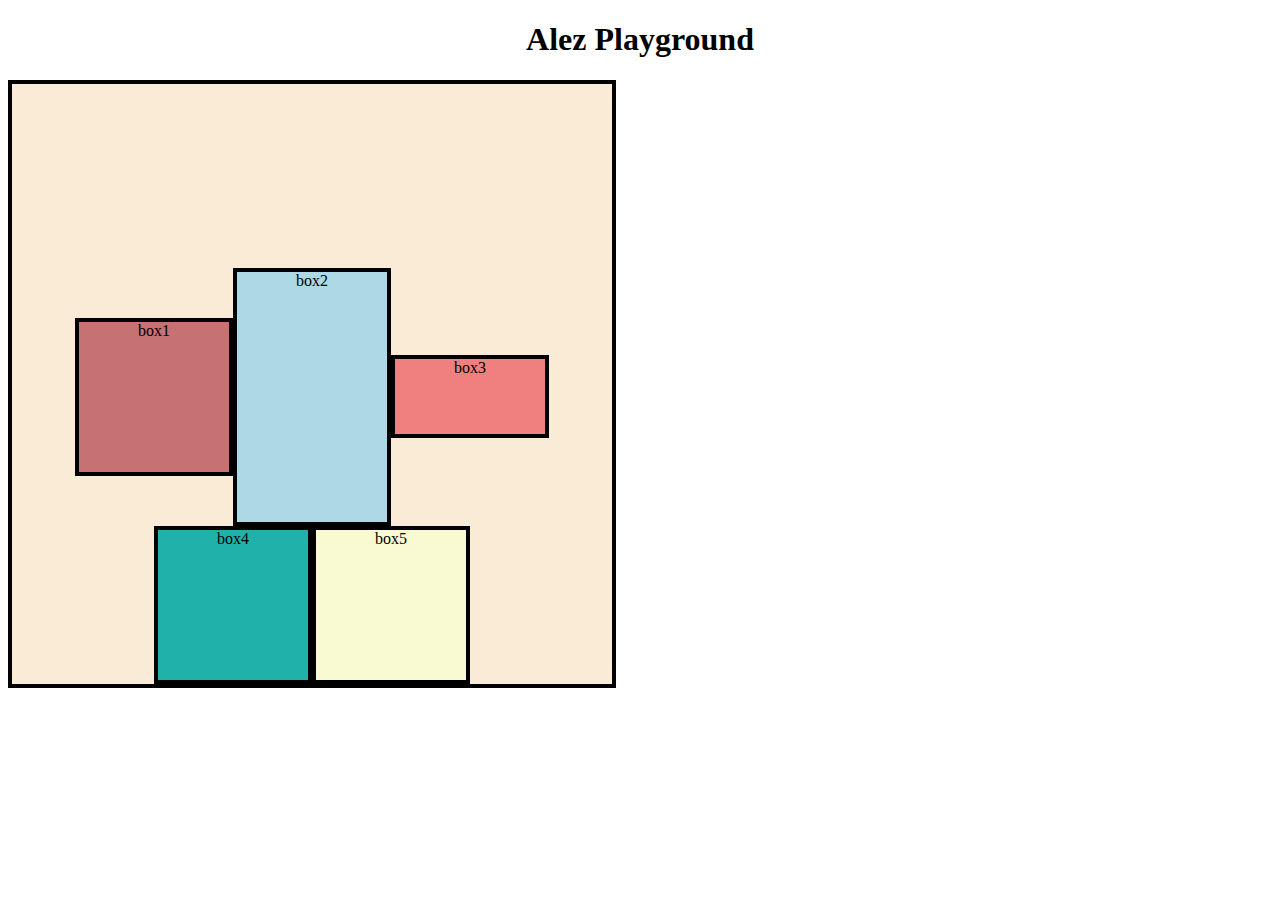
<file: Apna/Level IV/index.html>
<!DOCTYPE html>
<html lang="en">

<head>
    <meta charset="UTF-8">
    <meta name="viewport" content="width=device-width, initial-scale=1.0">
    <title>Document</title>
    <link rel="shortcut icon" href="/genetic-data-svgrepo-com.svg" type="image/x-icon">
    <style>
        * {
            text-align: center;
        }

        div { 
            border: 4px solid black;
            width: 150px;
            height: 150px;
            display: inline-block;
            
        }

        #container {
            height: 600px;
            width: 600px;
            background-color: antiquewhite; 
            display: flex;
            flex-direction: row;
            justify-content: center;
            flex-wrap: wrap;
            align-items: center;
            align-content:flex-end;
        }

        #box1 {
            background-color: #c77272;
        }

        #box2 {
            background-color: lightblue;
            height: 250px;
        }
        

        #box3 {
            background-color: lightcoral;
            height: 75px;
        }
        #box4 {
            background-color: lightseagreen;
        }
        #box5 {
            background-color: lightgoldenrodyellow;
        }
    </style> 
</head>

<body>
    <!-- 3:50:00 -->
    <!-- Flexbox
    Flexible Box Layout
    It is One-Dimensional layout method for arranging item in row or columns. -->
    <h1>Alez Playground</h1>
    <div id="container">
        <div id="box1">box1</div>
        <div id="box2">box2</div>
        <div id="box3">box3</div>
        <div id="box4">box4</div>
        <div id="box5">box5</div>
    </div>
<!-- 
        Flexbox Direction 
    It sets how flex items are placed in the flex container, along which axis and direction. 
    flex-direction : row;(Default)
    flex-direction : row-reverse;
    flex-direction : column;
    flex-direction : column-reverse;
-->
<!-- Flex Properties
for Flex Container
• justify-contennt : alignment along the main axis.
    flex-start/flex-end/center /space-evenly/space-around/space-between
• flex-wrap : nowrap / wrap/ wrap-reverse
• align-items : alignment along the cross axis.
• align-content : alignment of space between & around the content  -->


<!-- Flex properties 
for flex item
•  align-self : alignment of individual along the cross axis
•   flex-grow : how much a flex item will grow relative to the rest of the flex item if space is available
•   flex-shrink :  how much a flex item will shrink relative to the rest of the space is available.

 -->


</body>

</html>
</file>
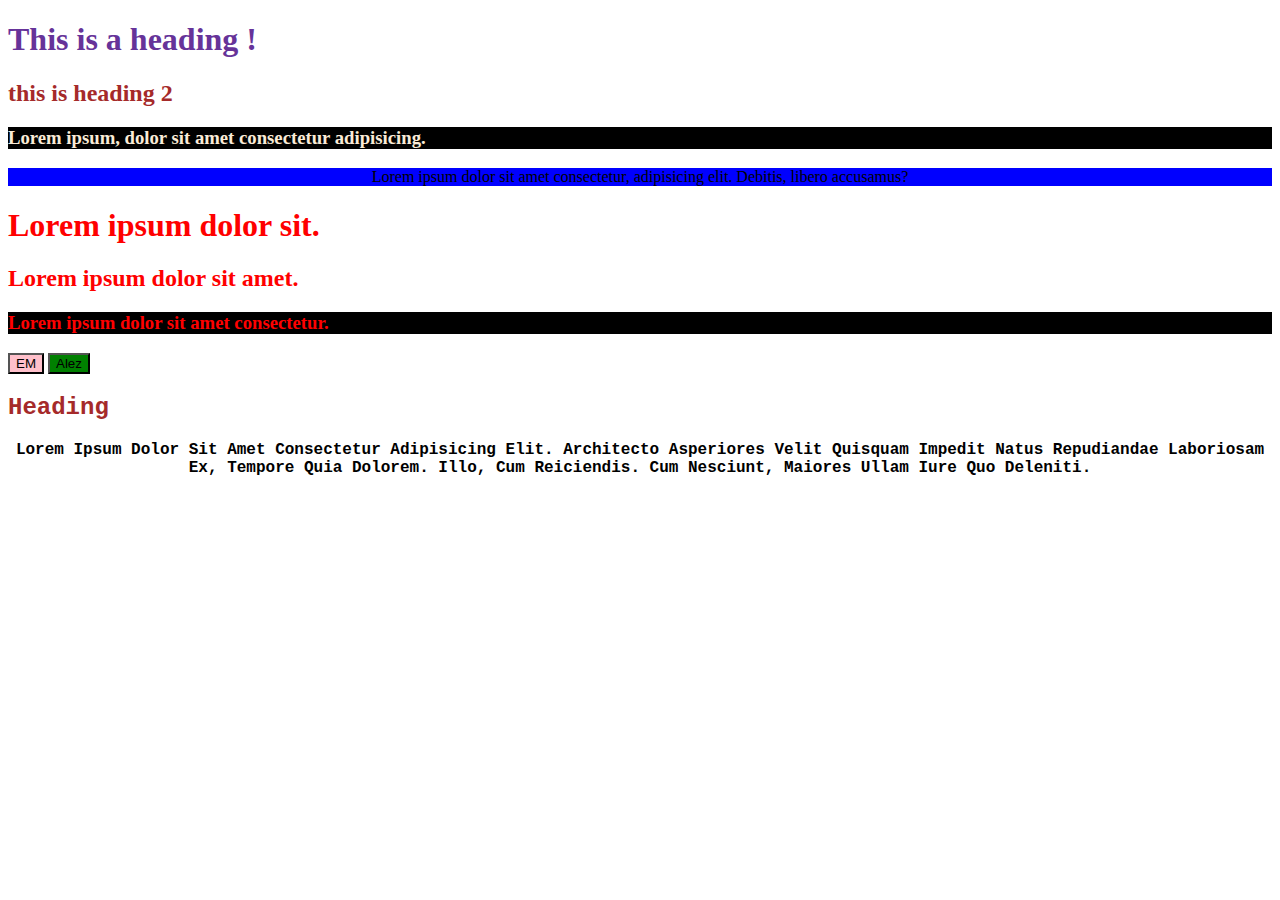
<file: Apna/Level-i/index.html>
<!DOCTYPE html>
<html lang="en">

<head>
    <meta charset="UTF-8">
    <meta name="viewport" content="width=device-width, initial-scale=1.0">
    <title>Level 1</title>
    <style>
        h2 {
            color: brown;
        }
        .Nm {
            background-color:rgb(0,0,255);
        }
    </style>
    <link rel="stylesheet" href="style.css">
</head>

<body>
    <!-- What is CSS ? -->
    <!-- Cascading style sheet -->
    <!-- it is a language that is used to discribe the style of a document  -->
    <!-- Level 1 -->
    <!-- How many type of CSS ? -->
    <!-- There is not a type of css there is a way how to include our css
    1. inline 
    2. using style tage in head
    3. linking css file
     -->
    <!-- This is inline css  -->
    <h1 style="color: rebeccapurple;">This is a heading !</h1>
    <!-- this is using style tag -->
    <h2> this is heading 2 </h2>
    <!-- this is linking wala process -->
    <h3>Lorem ipsum, dolor sit amet consectetur adipisicing.</h3>

    <!-- preference which css 
    inline has more prioity
then style and after that link
 -->
 <!-- Color system  -->
 <!-- RGB 
color : rgb(255,0,0)
color : rgb(0,0,255) -->

<!-- Hex (Hexadecimal)
color : #ff0000;
color : #00ff00; -->
<!-- Color pallet
#coolors -->
<!-- * Asterixse (in css * is universal selector)
# empercent  -->

<!-- Practice set  1--> 
<!-- Q1 -->
<div id="box">
    <p>Lorem ipsum dolor sit amet consectetur, adipisicing elit. Debitis, libero accusamus?</p>
</div>
<!-- Q2 -->
<h1 class="heading">Lorem ipsum dolor sit.</h1>
<h2 class="heading">Lorem ipsum dolor sit amet.</h2>
<h3 class="heading">Lorem ipsum dolor sit amet consectetur.</h3>
<!-- Q3 -->
<button class="Nm" style="background-color: pink;">EM</button>
<input class="Nm" type="button" value="Alez">
<!-- Stop at 1:17:26 -->
<!-- Started at 1:17:26 -->
<!-- 
text properties
text-align
text-align : left /right/center;
 -->
 <!--  text-decoration 
Decoration for element -->
<!-- font-weight 
 font weight say us how much dark or light our text is 
font-weight : normal / bold / bolder /lighter;
font-weight :100-900 -->
<!-- font-family
font-family: 'Courier New', Courier, monospace; -->
<!-- line-height 
line-height :2px \ line-height :2px -->
<!-- text-transform 
exxt-transfor : uppercase / lowercase capitalize / none -->
<div class="main">

 <h2>Heading</h2>
<p>Lorem ipsum dolor sit amet consectetur adipisicing elit. Architecto asperiores velit quisquam impedit natus repudiandae laboriosam ex, tempore quia dolorem. Illo, cum reiciendis. Cum nesciunt, maiores ullam iure quo deleniti.</p>
</div>


</body>
 
</html>
</file>
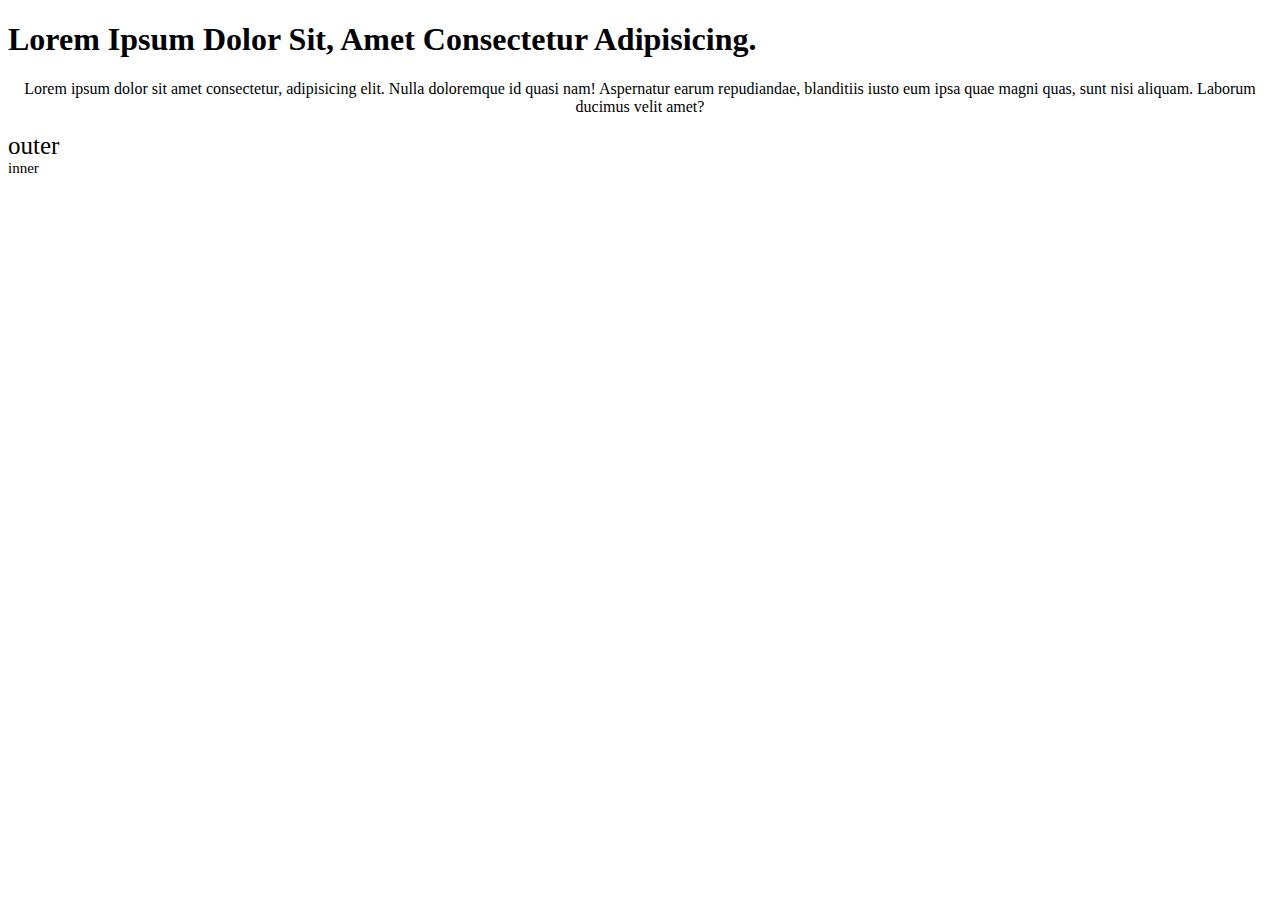
<file: Apna/Level-i/p2.html>
<!DOCTYPE html>
<html lang="en">
<head>
    <meta charset="UTF-8">
    <meta name="viewport" content="width=device-width, initial-scale=1.0">
    <title>Document</title>
    <link rel="stylesheet" href="style.css">
</head>
<body>
    <h1 class="kl">
        Lorem ipsum dolor sit, amet consectetur adipisicing.
    </h1>

    <p>Lorem ipsum dolor sit amet consectetur, adipisicing elit. Nulla doloremque id quasi nam! Aspernatur earum repudiandae, blanditiis iusto eum ipsa quae magni quas, sunt nisi aliquam. Laborum ducimus velit amet?</p>
    <div class="maink">
        outer
        <div class="k">
inner
        </div>
    </div>
</body>
</html>
</file>
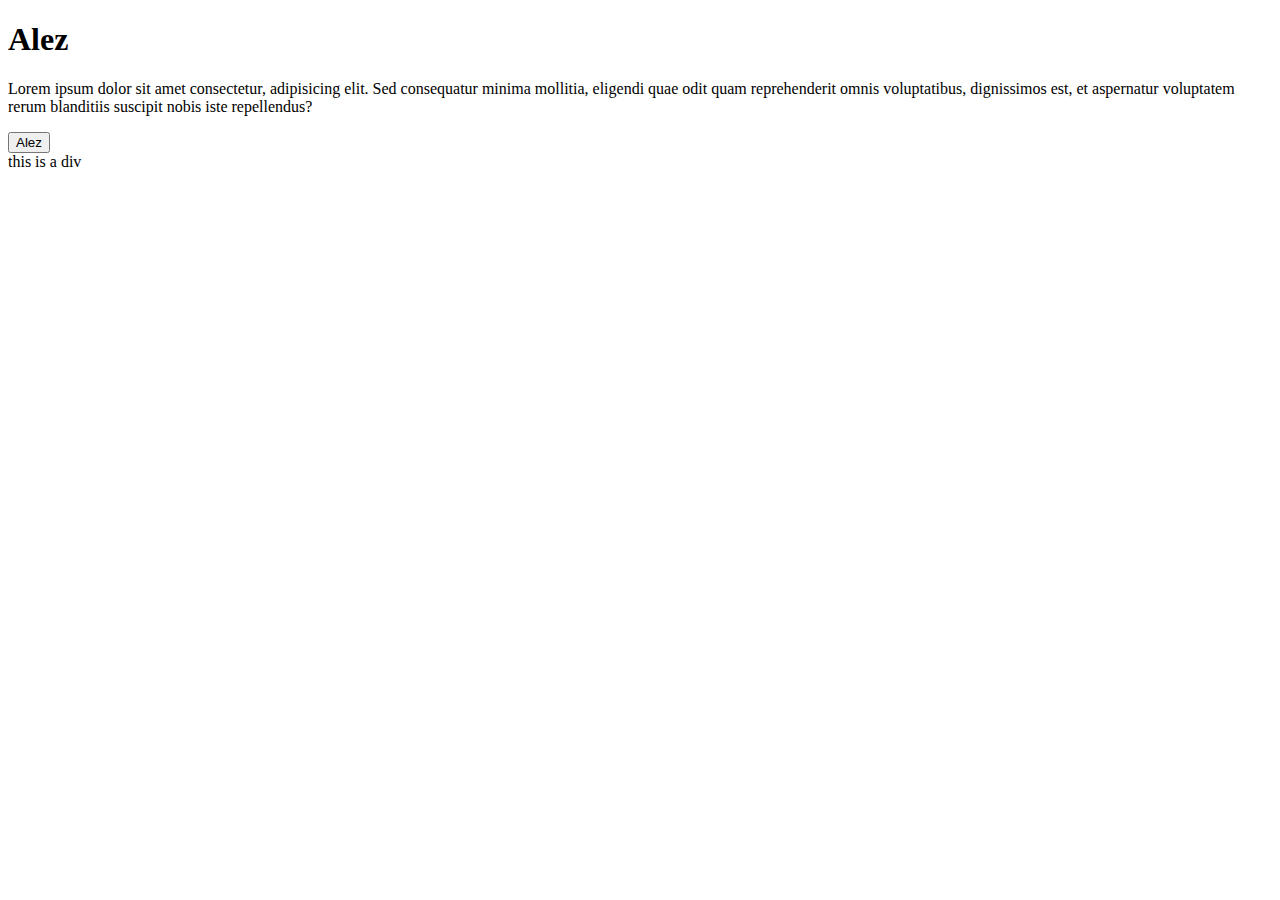
<file: Apna/Level-II/level2.html>
<!DOCTYPE html>

<html lang="en">

<head>
    <meta charset="UTF-8">
    <meta name="viewport" content="width=device-width, initial-scale=1.0">
    <title>Level-II</title>
    <link rel="shortcut icon" href="logo.svg" type="image/x-icon">
    <link rel="stylesheet" href="style.css">

</head>

<body>
    <!-- Height 
    by default, it sets the content area height of the element
    div 
    {
        height : 50px;
    }
 -->
    <!-- Border
Used to set an element's border

border-width:2px; 
border-style :solid/dotted/dashed;
border-color : black;
-->
    <!-- Border shorthand 
border : 2px solid black; -->

    <!-- Border radius 
used to round the corners of an element's outer border edge
border-radius :10px;
border-radius:50% -->
    <!-- Padding 
space inside 
padding-left 
padding-right 
padding-top
padding-bottom 
 -->
    <!-- padding shorthand
padding : 1px 2px 3px 4px;
-->

    <!-- Margine 
    margin-top;
    margin-right
    margin-bottom
    margin-left -->

    <h1>Alez</h1>
    <p>Lorem ipsum dolor sit amet consectetur, adipisicing elit. Sed consequatur minima mollitia, eligendi quae odit
        quam reprehenderit omnis voluptatibus, dignissimos est, et aspernatur voluptatem rerum blanditiis suscipit nobis
        iste repellendus?</p>
    <input type="button" value="Alez">
    <div>this is a div</div>

<!-- Display Property
    display:inline/block/inline-block /none;
    inline -Takes only the space required by the element. (no margin/padding)
    block - Takes full space available in width. 
    inline-block - similar to inline but we can set margin & padding 
-->
<!--
    none - To remove element from document flow.
    hidden - Space for the element is reserved.
-->
    <!-- 2:44:55 -->


<!-- Alpha channel
    opacity ( 0 to 1)
    • RGBA 
    color:rgba(255,0,0,0.5) 
    • RGBA 
    color:rgba(255,0,0,1) 
-->

<!--
    Units in CSS
    • %
    • em
    • rem
 --> 

 <!-- Percentage (%)
    It is often used to define a size as relative to an element's parent object.
    margin : 30%;
    margin-left : 50%
 -->

<!-- Em 
    Font size of the parent, in the case of typographical properties like font-size, and font size of the element itself, in the case of other prooperties like width.
    width : 5em;
 -->

<!-- Rem (Root Em) 
    Font Size of the root element.   
    width : 5rem; 
-->

<!-- 
vh : relative to 1% viewport height
vw : relatiive to 1% viewport width
 --> 

 <!-- Position
    static - default position (The top, right, left,bottom,left and z-index properties have no effect)
    
    relative - element is relative to itself. (The Top, right,bottom,left,and z-index will work)

    absolute - positioned relative to its closest positioned ancestor.(remove from the flow)

    fixed - positioned relative to browser.(removed from flow)

    sticky - positioned based on user's scroll position
-->

<!-- z-index
    it decides the stack level of elements
    Overlapping element with a larger z-index cover those with a smaller one.
    z-index : auto;
    z-index :1/2/3;
    z-index :-1/-2;
-->
<!-- 3:36:53 -->

<!-- Background Image
    Used to set an image as background
    background-image : url("URL.jpeg");
    Background Size 
    background-size : cover /contain / auto;
     
-->

</body>

</html>
</file>
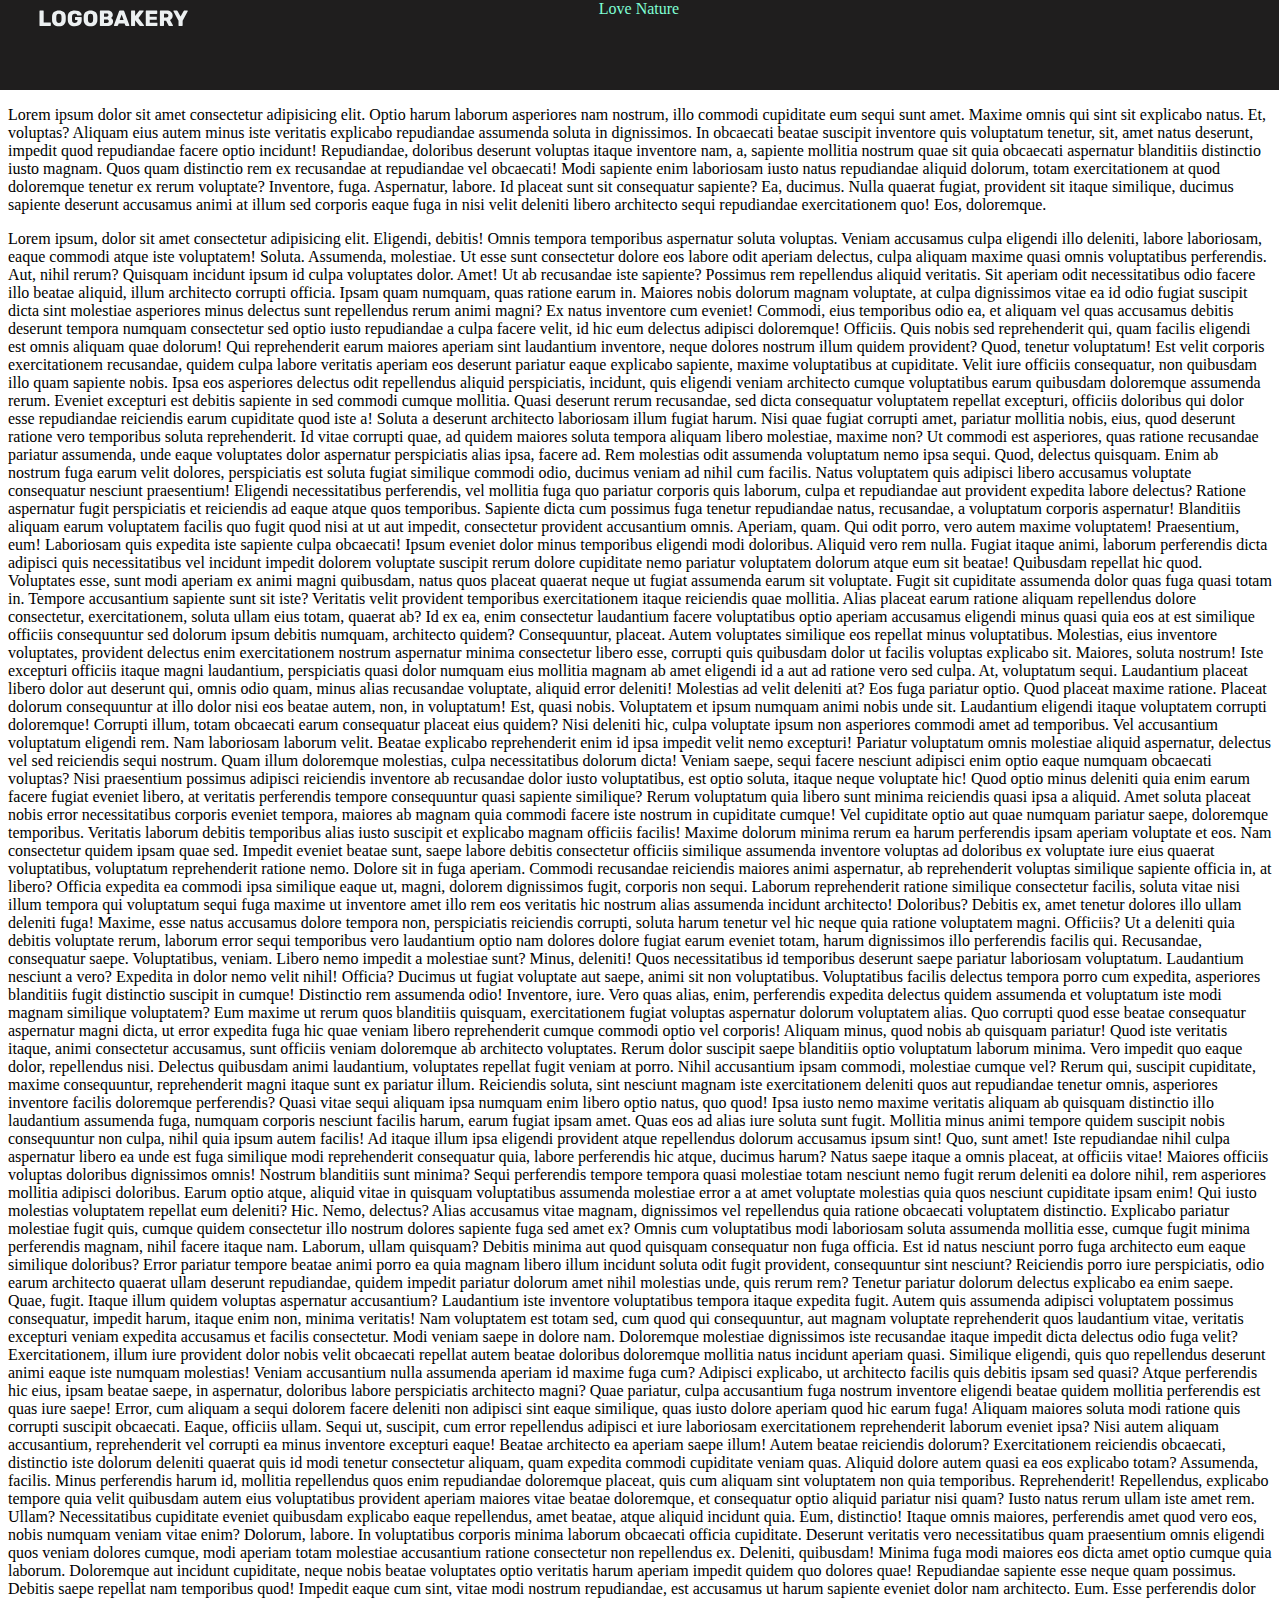
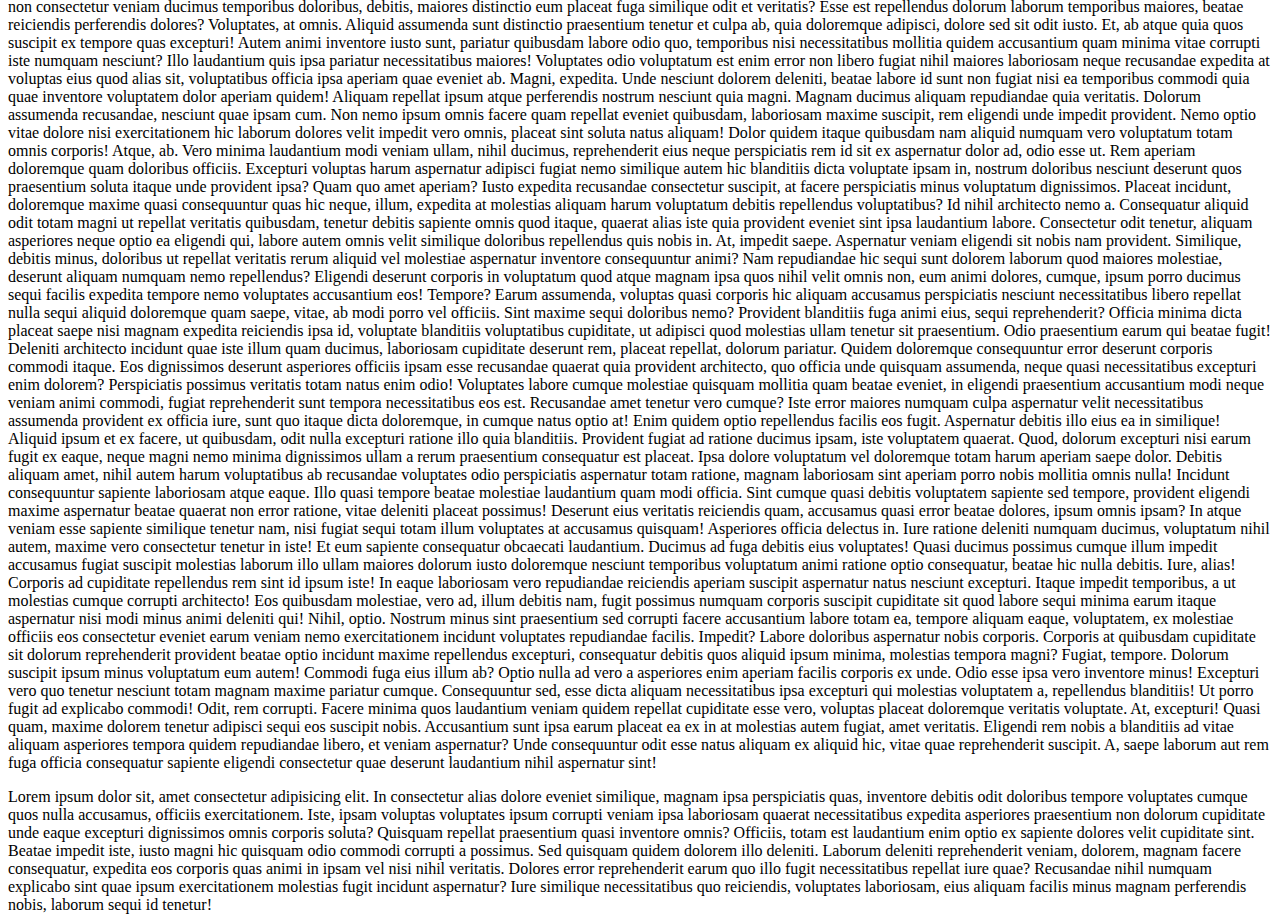
<file: Apna/Level-II/p5.html>
<!Doctype html>
<html>
    <head>
        <meta charset="UTF-8">
        <title>Practice Set 5</title>  
        <link rel="shortcut icon" href="logo.svg" type="image/x-icon">
        <style>
            div {
                width: 100vw;
                height: 10vh;
                color: aquamarine;
                background: #1f1e1e;
                position: fixed;
                top: 0px;
                right: 1px;
                text-align: center;
                background-image: url(logo.svg);
                background-repeat: no-repeat;
               background-position-x: 40px;
               background-position-y: 10px;
            }
            p {
                position: relative;
                top: 10vh;
            }
        </style>
    </head>
    <body>
        <p>Lorem ipsum dolor sit amet consectetur adipisicing elit. Optio harum laborum asperiores nam nostrum, illo commodi cupiditate eum sequi sunt amet. Maxime omnis qui sint sit explicabo natus. Et, voluptas?
        Aliquam eius autem minus iste veritatis explicabo repudiandae assumenda soluta in dignissimos. In obcaecati beatae suscipit inventore quis voluptatum tenetur, sit, amet natus deserunt, impedit quod repudiandae facere optio incidunt!
        Repudiandae, doloribus deserunt voluptas itaque inventore nam, a, sapiente mollitia nostrum quae sit quia obcaecati aspernatur blanditiis distinctio iusto magnam. Quos quam distinctio rem ex recusandae at repudiandae vel obcaecati!
        Modi sapiente enim laboriosam iusto natus repudiandae aliquid dolorum, totam exercitationem at quod doloremque tenetur ex rerum voluptate? Inventore, fuga. Aspernatur, labore. Id placeat sunt sit consequatur sapiente? Ea, ducimus.
        Nulla quaerat fugiat, provident sit itaque similique, ducimus sapiente deserunt accusamus animi at illum sed corporis eaque fuga in nisi velit deleniti libero architecto sequi repudiandae exercitationem quo! Eos, doloremque.</p>
        <p>Lorem ipsum, dolor sit amet consectetur adipisicing elit. Eligendi, debitis! Omnis tempora temporibus aspernatur soluta voluptas. Veniam accusamus culpa eligendi illo deleniti, labore laboriosam, eaque commodi atque iste voluptatem! Soluta.
        Assumenda, molestiae. Ut esse sunt consectetur dolore eos labore odit aperiam delectus, culpa aliquam maxime quasi omnis voluptatibus perferendis. Aut, nihil rerum? Quisquam incidunt ipsum id culpa voluptates dolor. Amet!
        Ut ab recusandae iste sapiente? Possimus rem repellendus aliquid veritatis. Sit aperiam odit necessitatibus odio facere illo beatae aliquid, illum architecto corrupti officia. Ipsam quam numquam, quas ratione earum in.
        Maiores nobis dolorum magnam voluptate, at culpa dignissimos vitae ea id odio fugiat suscipit dicta sint molestiae asperiores minus delectus sunt repellendus rerum animi magni? Ex natus inventore cum eveniet!
        Commodi, eius temporibus odio ea, et aliquam vel quas accusamus debitis deserunt tempora numquam consectetur sed optio iusto repudiandae a culpa facere velit, id hic eum delectus adipisci doloremque! Officiis.
        Quis nobis sed reprehenderit qui, quam facilis eligendi est omnis aliquam quae dolorum! Qui reprehenderit earum maiores aperiam sint laudantium inventore, neque dolores nostrum illum quidem provident? Quod, tenetur voluptatum!
        Est velit corporis exercitationem recusandae, quidem culpa labore veritatis aperiam eos deserunt pariatur eaque explicabo sapiente, maxime voluptatibus at cupiditate. Velit iure officiis consequatur, non quibusdam illo quam sapiente nobis.
        Ipsa eos asperiores delectus odit repellendus aliquid perspiciatis, incidunt, quis eligendi veniam architecto cumque voluptatibus earum quibusdam doloremque assumenda rerum. Eveniet excepturi est debitis sapiente in sed commodi cumque mollitia.
        Quasi deserunt rerum recusandae, sed dicta consequatur voluptatem repellat excepturi, officiis doloribus qui dolor esse repudiandae reiciendis earum cupiditate quod iste a! Soluta a deserunt architecto laboriosam illum fugiat harum.
        Nisi quae fugiat corrupti amet, pariatur mollitia nobis, eius, quod deserunt ratione vero temporibus soluta reprehenderit. Id vitae corrupti quae, ad quidem maiores soluta tempora aliquam libero molestiae, maxime non?
        Ut commodi est asperiores, quas ratione recusandae pariatur assumenda, unde eaque voluptates dolor aspernatur perspiciatis alias ipsa, facere ad. Rem molestias odit assumenda voluptatum nemo ipsa sequi. Quod, delectus quisquam.
        Enim ab nostrum fuga earum velit dolores, perspiciatis est soluta fugiat similique commodi odio, ducimus veniam ad nihil cum facilis. Natus voluptatem quis adipisci libero accusamus voluptate consequatur nesciunt praesentium!
        Eligendi necessitatibus perferendis, vel mollitia fuga quo pariatur corporis quis laborum, culpa et repudiandae aut provident expedita labore delectus? Ratione aspernatur fugit perspiciatis et reiciendis ad eaque atque quos temporibus.
        Sapiente dicta cum possimus fuga tenetur repudiandae natus, recusandae, a voluptatum corporis aspernatur! Blanditiis aliquam earum voluptatem facilis quo fugit quod nisi at ut aut impedit, consectetur provident accusantium omnis.
        Aperiam, quam. Qui odit porro, vero autem maxime voluptatem! Praesentium, eum! Laboriosam quis expedita iste sapiente culpa obcaecati! Ipsum eveniet dolor minus temporibus eligendi modi doloribus. Aliquid vero rem nulla.
        Fugiat itaque animi, laborum perferendis dicta adipisci quis necessitatibus vel incidunt impedit dolorem voluptate suscipit rerum dolore cupiditate nemo pariatur voluptatem dolorum atque eum sit beatae! Quibusdam repellat hic quod.
        Voluptates esse, sunt modi aperiam ex animi magni quibusdam, natus quos placeat quaerat neque ut fugiat assumenda earum sit voluptate. Fugit sit cupiditate assumenda dolor quas fuga quasi totam in.
        Tempore accusantium sapiente sunt sit iste? Veritatis velit provident temporibus exercitationem itaque reiciendis quae mollitia. Alias placeat earum ratione aliquam repellendus dolore consectetur, exercitationem, soluta ullam eius totam, quaerat ab?
        Id ex ea, enim consectetur laudantium facere voluptatibus optio aperiam accusamus eligendi minus quasi quia eos at est similique officiis consequuntur sed dolorum ipsum debitis numquam, architecto quidem? Consequuntur, placeat.
        Autem voluptates similique eos repellat minus voluptatibus. Molestias, eius inventore voluptates, provident delectus enim exercitationem nostrum aspernatur minima consectetur libero esse, corrupti quis quibusdam dolor ut facilis voluptas explicabo sit.
        Maiores, soluta nostrum! Iste excepturi officiis itaque magni laudantium, perspiciatis quasi dolor numquam eius mollitia magnam ab amet eligendi id a aut ad ratione vero sed culpa. At, voluptatum sequi.
        Laudantium placeat libero dolor aut deserunt qui, omnis odio quam, minus alias recusandae voluptate, aliquid error deleniti! Molestias ad velit deleniti at? Eos fuga pariatur optio. Quod placeat maxime ratione.
        Placeat dolorum consequuntur at illo dolor nisi eos beatae autem, non, in voluptatum! Est, quasi nobis. Voluptatem et ipsum numquam animi nobis unde sit. Laudantium eligendi itaque voluptatem corrupti doloremque!
        Corrupti illum, totam obcaecati earum consequatur placeat eius quidem? Nisi deleniti hic, culpa voluptate ipsum non asperiores commodi amet ad temporibus. Vel accusantium voluptatum eligendi rem. Nam laboriosam laborum velit.
        Beatae explicabo reprehenderit enim id ipsa impedit velit nemo excepturi! Pariatur voluptatum omnis molestiae aliquid aspernatur, delectus vel sed reiciendis sequi nostrum. Quam illum doloremque molestias, culpa necessitatibus dolorum dicta!
        Veniam saepe, sequi facere nesciunt adipisci enim optio eaque numquam obcaecati voluptas? Nisi praesentium possimus adipisci reiciendis inventore ab recusandae dolor iusto voluptatibus, est optio soluta, itaque neque voluptate hic!
        Quod optio minus deleniti quia enim earum facere fugiat eveniet libero, at veritatis perferendis tempore consequuntur quasi sapiente similique? Rerum voluptatum quia libero sunt minima reiciendis quasi ipsa a aliquid.
        Amet soluta placeat nobis error necessitatibus corporis eveniet tempora, maiores ab magnam quia commodi facere iste nostrum in cupiditate cumque! Vel cupiditate optio aut quae numquam pariatur saepe, doloremque temporibus.
        Veritatis laborum debitis temporibus alias iusto suscipit et explicabo magnam officiis facilis! Maxime dolorum minima rerum ea harum perferendis ipsam aperiam voluptate et eos. Nam consectetur quidem ipsam quae sed.
        Impedit eveniet beatae sunt, saepe labore debitis consectetur officiis similique assumenda inventore voluptas ad doloribus ex voluptate iure eius quaerat voluptatibus, voluptatum reprehenderit ratione nemo. Dolore sit in fuga aperiam.
        Commodi recusandae reiciendis maiores animi aspernatur, ab reprehenderit voluptas similique sapiente officia in, at libero? Officia expedita ea commodi ipsa similique eaque ut, magni, dolorem dignissimos fugit, corporis non sequi.
        Laborum reprehenderit ratione similique consectetur facilis, soluta vitae nisi illum tempora qui voluptatum sequi fuga maxime ut inventore amet illo rem eos veritatis hic nostrum alias assumenda incidunt architecto! Doloribus?
        Debitis ex, amet tenetur dolores illo ullam deleniti fuga! Maxime, esse natus accusamus dolore tempora non, perspiciatis reiciendis corrupti, soluta harum tenetur vel hic neque quia ratione voluptatem magni. Officiis?
        Ut a deleniti quia debitis voluptate rerum, laborum error sequi temporibus vero laudantium optio nam dolores dolore fugiat earum eveniet totam, harum dignissimos illo perferendis facilis qui. Recusandae, consequatur saepe.
        Voluptatibus, veniam. Libero nemo impedit a molestiae sunt? Minus, deleniti! Quos necessitatibus id temporibus deserunt saepe pariatur laboriosam voluptatum. Laudantium nesciunt a vero? Expedita in dolor nemo velit nihil! Officia?
        Ducimus ut fugiat voluptate aut saepe, animi sit non voluptatibus. Voluptatibus facilis delectus tempora porro cum expedita, asperiores blanditiis fugit distinctio suscipit in cumque! Distinctio rem assumenda odio! Inventore, iure.
        Vero quas alias, enim, perferendis expedita delectus quidem assumenda et voluptatum iste modi magnam similique voluptatem? Eum maxime ut rerum quos blanditiis quisquam, exercitationem fugiat voluptas aspernatur dolorum voluptatem alias.
        Quo corrupti quod esse beatae consequatur aspernatur magni dicta, ut error expedita fuga hic quae veniam libero reprehenderit cumque commodi optio vel corporis! Aliquam minus, quod nobis ab quisquam pariatur!
        Quod iste veritatis itaque, animi consectetur accusamus, sunt officiis veniam doloremque ab architecto voluptates. Rerum dolor suscipit saepe blanditiis optio voluptatum laborum minima. Vero impedit quo eaque dolor, repellendus nisi.
        Delectus quibusdam animi laudantium, voluptates repellat fugit veniam at porro. Nihil accusantium ipsam commodi, molestiae cumque vel? Rerum qui, suscipit cupiditate, maxime consequuntur, reprehenderit magni itaque sunt ex pariatur illum.
        Reiciendis soluta, sint nesciunt magnam iste exercitationem deleniti quos aut repudiandae tenetur omnis, asperiores inventore facilis doloremque perferendis? Quasi vitae sequi aliquam ipsa numquam enim libero optio natus, quo quod!
        Ipsa iusto nemo maxime veritatis aliquam ab quisquam distinctio illo laudantium assumenda fuga, numquam corporis nesciunt facilis harum, earum fugiat ipsam amet. Quas eos ad alias iure soluta sunt fugit.
        Mollitia minus animi tempore quidem suscipit nobis consequuntur non culpa, nihil quia ipsum autem facilis! Ad itaque illum ipsa eligendi provident atque repellendus dolorum accusamus ipsum sint! Quo, sunt amet!
        Iste repudiandae nihil culpa aspernatur libero ea unde est fuga similique modi reprehenderit consequatur quia, labore perferendis hic atque, ducimus harum? Natus saepe itaque a omnis placeat, at officiis vitae!
        Maiores officiis voluptas doloribus dignissimos omnis! Nostrum blanditiis sunt minima? Sequi perferendis tempore tempora quasi molestiae totam nesciunt nemo fugit rerum deleniti ea dolore nihil, rem asperiores mollitia adipisci doloribus.
        Earum optio atque, aliquid vitae in quisquam voluptatibus assumenda molestiae error a at amet voluptate molestias quia quos nesciunt cupiditate ipsam enim! Qui iusto molestias voluptatem repellat eum deleniti? Hic.
        Nemo, delectus? Alias accusamus vitae magnam, dignissimos vel repellendus quia ratione obcaecati voluptatem distinctio. Explicabo pariatur molestiae fugit quis, cumque quidem consectetur illo nostrum dolores sapiente fuga sed amet ex?
        Omnis cum voluptatibus modi laboriosam soluta assumenda mollitia esse, cumque fugit minima perferendis magnam, nihil facere itaque nam. Laborum, ullam quisquam? Debitis minima aut quod quisquam consequatur non fuga officia.
        Est id natus nesciunt porro fuga architecto eum eaque similique doloribus? Error pariatur tempore beatae animi porro ea quia magnam libero illum incidunt soluta odit fugit provident, consequuntur sint nesciunt?
        Reiciendis porro iure perspiciatis, odio earum architecto quaerat ullam deserunt repudiandae, quidem impedit pariatur dolorum amet nihil molestias unde, quis rerum rem? Tenetur pariatur dolorum delectus explicabo ea enim saepe.
        Quae, fugit. Itaque illum quidem voluptas aspernatur accusantium? Laudantium iste inventore voluptatibus tempora itaque expedita fugit. Autem quis assumenda adipisci voluptatem possimus consequatur, impedit harum, itaque enim non, minima veritatis!
        Nam voluptatem est totam sed, cum quod qui consequuntur, aut magnam voluptate reprehenderit quos laudantium vitae, veritatis excepturi veniam expedita accusamus et facilis consectetur. Modi veniam saepe in dolore nam.
        Doloremque molestiae dignissimos iste recusandae itaque impedit dicta delectus odio fuga velit? Exercitationem, illum iure provident dolor nobis velit obcaecati repellat autem beatae doloribus doloremque mollitia natus incidunt aperiam quasi.
        Similique eligendi, quis quo repellendus deserunt animi eaque iste numquam molestias! Veniam accusantium nulla assumenda aperiam id maxime fuga cum? Adipisci explicabo, ut architecto facilis quis debitis ipsam sed quasi?
        Atque perferendis hic eius, ipsam beatae saepe, in aspernatur, doloribus labore perspiciatis architecto magni? Quae pariatur, culpa accusantium fuga nostrum inventore eligendi beatae quidem mollitia perferendis est quas iure saepe!
        Error, cum aliquam a sequi dolorem facere deleniti non adipisci sint eaque similique, quas iusto dolore aperiam quod hic earum fuga! Aliquam maiores soluta modi ratione quis corrupti suscipit obcaecati.
        Eaque, officiis ullam. Sequi ut, suscipit, cum error repellendus adipisci et iure laboriosam exercitationem reprehenderit laborum eveniet ipsa? Nisi autem aliquam accusantium, reprehenderit vel corrupti ea minus inventore excepturi eaque!
        Beatae architecto ea aperiam saepe illum! Autem beatae reiciendis dolorum? Exercitationem reiciendis obcaecati, distinctio iste dolorum deleniti quaerat quis id modi tenetur consectetur aliquam, quam expedita commodi cupiditate veniam quas.
        Aliquid dolore autem quasi ea eos explicabo totam? Assumenda, facilis. Minus perferendis harum id, mollitia repellendus quos enim repudiandae doloremque placeat, quis cum aliquam sint voluptatem non quia temporibus. Reprehenderit!
        Repellendus, explicabo tempore quia velit quibusdam autem eius voluptatibus provident aperiam maiores vitae beatae doloremque, et consequatur optio aliquid pariatur nisi quam? Iusto natus rerum ullam iste amet rem. Ullam?
        Necessitatibus cupiditate eveniet quibusdam explicabo eaque repellendus, amet beatae, atque aliquid incidunt quia. Eum, distinctio! Itaque omnis maiores, perferendis amet quod vero eos, nobis numquam veniam vitae enim? Dolorum, labore.
        In voluptatibus corporis minima laborum obcaecati officia cupiditate. Deserunt veritatis vero necessitatibus quam praesentium omnis eligendi quos veniam dolores cumque, modi aperiam totam molestiae accusantium ratione consectetur non repellendus ex.
        Deleniti, quibusdam! Minima fuga modi maiores eos dicta amet optio cumque quia laborum. Doloremque aut incidunt cupiditate, neque nobis beatae voluptates optio veritatis harum aperiam impedit quidem quo dolores quae!
        Repudiandae sapiente esse neque quam possimus. Debitis saepe repellat nam temporibus quod! Impedit eaque cum sint, vitae modi nostrum repudiandae, est accusamus ut harum sapiente eveniet dolor nam architecto. Eum.
        Esse perferendis dolor non consectetur veniam ducimus temporibus doloribus, debitis, maiores distinctio eum placeat fuga similique odit et veritatis? Esse est repellendus dolorum laborum temporibus maiores, beatae reiciendis perferendis dolores?
        Voluptates, at omnis. Aliquid assumenda sunt distinctio praesentium tenetur et culpa ab, quia doloremque adipisci, dolore sed sit odit iusto. Et, ab atque quia quos suscipit ex tempore quas excepturi!
        Autem animi inventore iusto sunt, pariatur quibusdam labore odio quo, temporibus nisi necessitatibus mollitia quidem accusantium quam minima vitae corrupti iste numquam nesciunt? Illo laudantium quis ipsa pariatur necessitatibus maiores!
        Voluptates odio voluptatum est enim error non libero fugiat nihil maiores laboriosam neque recusandae expedita at voluptas eius quod alias sit, voluptatibus officia ipsa aperiam quae eveniet ab. Magni, expedita.
        Unde nesciunt dolorem deleniti, beatae labore id sunt non fugiat nisi ea temporibus commodi quia quae inventore voluptatem dolor aperiam quidem! Aliquam repellat ipsum atque perferendis nostrum nesciunt quia magni.
        Magnam ducimus aliquam repudiandae quia veritatis. Dolorum assumenda recusandae, nesciunt quae ipsam cum. Non nemo ipsum omnis facere quam repellat eveniet quibusdam, laboriosam maxime suscipit, rem eligendi unde impedit provident.
        Nemo optio vitae dolore nisi exercitationem hic laborum dolores velit impedit vero omnis, placeat sint soluta natus aliquam! Dolor quidem itaque quibusdam nam aliquid numquam vero voluptatum totam omnis corporis!
        Atque, ab. Vero minima laudantium modi veniam ullam, nihil ducimus, reprehenderit eius neque perspiciatis rem id sit ex aspernatur dolor ad, odio esse ut. Rem aperiam doloremque quam doloribus officiis.
        Excepturi voluptas harum aspernatur adipisci fugiat nemo similique autem hic blanditiis dicta voluptate ipsam in, nostrum doloribus nesciunt deserunt quos praesentium soluta itaque unde provident ipsa? Quam quo amet aperiam?
        Iusto expedita recusandae consectetur suscipit, at facere perspiciatis minus voluptatum dignissimos. Placeat incidunt, doloremque maxime quasi consequuntur quas hic neque, illum, expedita at molestias aliquam harum voluptatum debitis repellendus voluptatibus?
        Id nihil architecto nemo a. Consequatur aliquid odit totam magni ut repellat veritatis quibusdam, tenetur debitis sapiente omnis quod itaque, quaerat alias iste quia provident eveniet sint ipsa laudantium labore.
        Consectetur odit tenetur, aliquam asperiores neque optio ea eligendi qui, labore autem omnis velit similique doloribus repellendus quis nobis in. At, impedit saepe. Aspernatur veniam eligendi sit nobis nam provident.
        Similique, debitis minus, doloribus ut repellat veritatis rerum aliquid vel molestiae aspernatur inventore consequuntur animi? Nam repudiandae hic sequi sunt dolorem laborum quod maiores molestiae, deserunt aliquam numquam nemo repellendus?
        Eligendi deserunt corporis in voluptatum quod atque magnam ipsa quos nihil velit omnis non, eum animi dolores, cumque, ipsum porro ducimus sequi facilis expedita tempore nemo voluptates accusantium eos! Tempore?
        Earum assumenda, voluptas quasi corporis hic aliquam accusamus perspiciatis nesciunt necessitatibus libero repellat nulla sequi aliquid doloremque quam saepe, vitae, ab modi porro vel officiis. Sint maxime sequi doloribus nemo?
        Provident blanditiis fuga animi eius, sequi reprehenderit? Officia minima dicta placeat saepe nisi magnam expedita reiciendis ipsa id, voluptate blanditiis voluptatibus cupiditate, ut adipisci quod molestias ullam tenetur sit praesentium.
        Odio praesentium earum qui beatae fugit! Deleniti architecto incidunt quae iste illum quam ducimus, laboriosam cupiditate deserunt rem, placeat repellat, dolorum pariatur. Quidem doloremque consequuntur error deserunt corporis commodi itaque.
        Eos dignissimos deserunt asperiores officiis ipsam esse recusandae quaerat quia provident architecto, quo officia unde quisquam assumenda, neque quasi necessitatibus excepturi enim dolorem? Perspiciatis possimus veritatis totam natus enim odio!
        Voluptates labore cumque molestiae quisquam mollitia quam beatae eveniet, in eligendi praesentium accusantium modi neque veniam animi commodi, fugiat reprehenderit sunt tempora necessitatibus eos est. Recusandae amet tenetur vero cumque?
        Iste error maiores numquam culpa aspernatur velit necessitatibus assumenda provident ex officia iure, sunt quo itaque dicta doloremque, in cumque natus optio at! Enim quidem optio repellendus facilis eos fugit.
        Aspernatur debitis illo eius ea in similique! Aliquid ipsum et ex facere, ut quibusdam, odit nulla excepturi ratione illo quia blanditiis. Provident fugiat ad ratione ducimus ipsam, iste voluptatem quaerat.
        Quod, dolorum excepturi nisi earum fugit ex eaque, neque magni nemo minima dignissimos ullam a rerum praesentium consequatur est placeat. Ipsa dolore voluptatum vel doloremque totam harum aperiam saepe dolor.
        Debitis aliquam amet, nihil autem harum voluptatibus ab recusandae voluptates odio perspiciatis aspernatur totam ratione, magnam laboriosam sint aperiam porro nobis mollitia omnis nulla! Incidunt consequuntur sapiente laboriosam atque eaque.
        Illo quasi tempore beatae molestiae laudantium quam modi officia. Sint cumque quasi debitis voluptatem sapiente sed tempore, provident eligendi maxime aspernatur beatae quaerat non error ratione, vitae deleniti placeat possimus!
        Deserunt eius veritatis reiciendis quam, accusamus quasi error beatae dolores, ipsum omnis ipsam? In atque veniam esse sapiente similique tenetur nam, nisi fugiat sequi totam illum voluptates at accusamus quisquam!
        Asperiores officia delectus in. Iure ratione deleniti numquam ducimus, voluptatum nihil autem, maxime vero consectetur tenetur in iste! Et eum sapiente consequatur obcaecati laudantium. Ducimus ad fuga debitis eius voluptates!
        Quasi ducimus possimus cumque illum impedit accusamus fugiat suscipit molestias laborum illo ullam maiores dolorum iusto doloremque nesciunt temporibus voluptatum animi ratione optio consequatur, beatae hic nulla debitis. Iure, alias!
        Corporis ad cupiditate repellendus rem sint id ipsum iste! In eaque laboriosam vero repudiandae reiciendis aperiam suscipit aspernatur natus nesciunt excepturi. Itaque impedit temporibus, a ut molestias cumque corrupti architecto!
        Eos quibusdam molestiae, vero ad, illum debitis nam, fugit possimus numquam corporis suscipit cupiditate sit quod labore sequi minima earum itaque aspernatur nisi modi minus animi deleniti qui! Nihil, optio.
        Nostrum minus sint praesentium sed corrupti facere accusantium labore totam ea, tempore aliquam eaque, voluptatem, ex molestiae officiis eos consectetur eveniet earum veniam nemo exercitationem incidunt voluptates repudiandae facilis. Impedit?
        Labore doloribus aspernatur nobis corporis. Corporis at quibusdam cupiditate sit dolorum reprehenderit provident beatae optio incidunt maxime repellendus excepturi, consequatur debitis quos aliquid ipsum minima, molestias tempora magni? Fugiat, tempore.
        Dolorum suscipit ipsum minus voluptatum eum autem! Commodi fuga eius illum ab? Optio nulla ad vero a asperiores enim aperiam facilis corporis ex unde. Odio esse ipsa vero inventore minus!
        Excepturi vero quo tenetur nesciunt totam magnam maxime pariatur cumque. Consequuntur sed, esse dicta aliquam necessitatibus ipsa excepturi qui molestias voluptatem a, repellendus blanditiis! Ut porro fugit ad explicabo commodi!
        Odit, rem corrupti. Facere minima quos laudantium veniam quidem repellat cupiditate esse vero, voluptas placeat doloremque veritatis voluptate. At, excepturi! Quasi quam, maxime dolorem tenetur adipisci sequi eos suscipit nobis.
        Accusantium sunt ipsa earum placeat ea ex in at molestias autem fugiat, amet veritatis. Eligendi rem nobis a blanditiis ad vitae aliquam asperiores tempora quidem repudiandae libero, et veniam aspernatur?
        Unde consequuntur odit esse natus aliquam ex aliquid hic, vitae quae reprehenderit suscipit. A, saepe laborum aut rem fuga officia consequatur sapiente eligendi consectetur quae deserunt laudantium nihil aspernatur sint!</p>
        <div>Love Nature</div>
        <p>Lorem ipsum dolor sit, amet consectetur adipisicing elit. In consectetur alias dolore eveniet similique, magnam ipsa perspiciatis quas, inventore debitis odit doloribus tempore voluptates cumque quos nulla accusamus, officiis exercitationem.
        Iste, ipsam voluptas voluptates ipsum corrupti veniam ipsa laboriosam quaerat necessitatibus expedita asperiores praesentium non dolorum cupiditate unde eaque excepturi dignissimos omnis corporis soluta? Quisquam repellat praesentium quasi inventore omnis?
        Officiis, totam est laudantium enim optio ex sapiente dolores velit cupiditate sint. Beatae impedit iste, iusto magni hic quisquam odio commodi corrupti a possimus. Sed quisquam quidem dolorem illo deleniti.
        Laborum deleniti reprehenderit veniam, dolorem, magnam facere consequatur, expedita eos corporis quas animi in ipsam vel nisi nihil veritatis. Dolores error reprehenderit earum quo illo fugit necessitatibus repellat iure quae?
        Recusandae nihil numquam explicabo sint quae ipsum exercitationem molestias fugit incidunt aspernatur? Iure similique necessitatibus quo reiciendis, voluptates laboriosam, eius aliquam facilis minus magnam perferendis nobis, laborum sequi id tenetur!</p>
    </body>
</html>
</file>
<file: Apna/Level-i/style.css>
h3 {
    color: antiquewhite;
    background: #000;
}
#box {
    background-color: blue;

}
.heading {
    color: red;
}
.Nm {
    background-color: green;
}
p {
    text-align: center;
    text-decoration-style: solid;
}
.main {
    font-weight: bold;
    font-family: 'Courier New', Courier, monospace;
    text-transform: capitalize;
}
.kl{
    text-transform: capitalize;
    font-family: 'Times New Roman', Times, serif;
}

.maink {
    font-size: 25px;
}
.k{
font-size: 15px;
}
</file>
<file: Apna/Level-II/style.css>
/* div { 
    height: 100px;
    width: 100px;
    background-color: yellow;
    border: 10px;
    border-style: solid;
    border-color: maroon;
    border-radius: 30px;
    padding-left: 10px;
    padding-top: 7px;
    padding-bottom: 5px;
    padding-right: 4px;
    margin-top: 5px;
    margin-right: 1px;
    margin-bottom: 1px;
    margin-left: 1px;
 } */

#green {
    background-color: green;
    height: 100px;
    width: 100px;
    border-radius: 50%;
}

#navigation-bar{
    background-color: black;
    padding: 2%;
}
a {
    padding: 4%;
    color: white;
    text-decoration: none;
}
 #Logo {
    color: orange;
}
#search {
background-color: orange;
}
</file>
